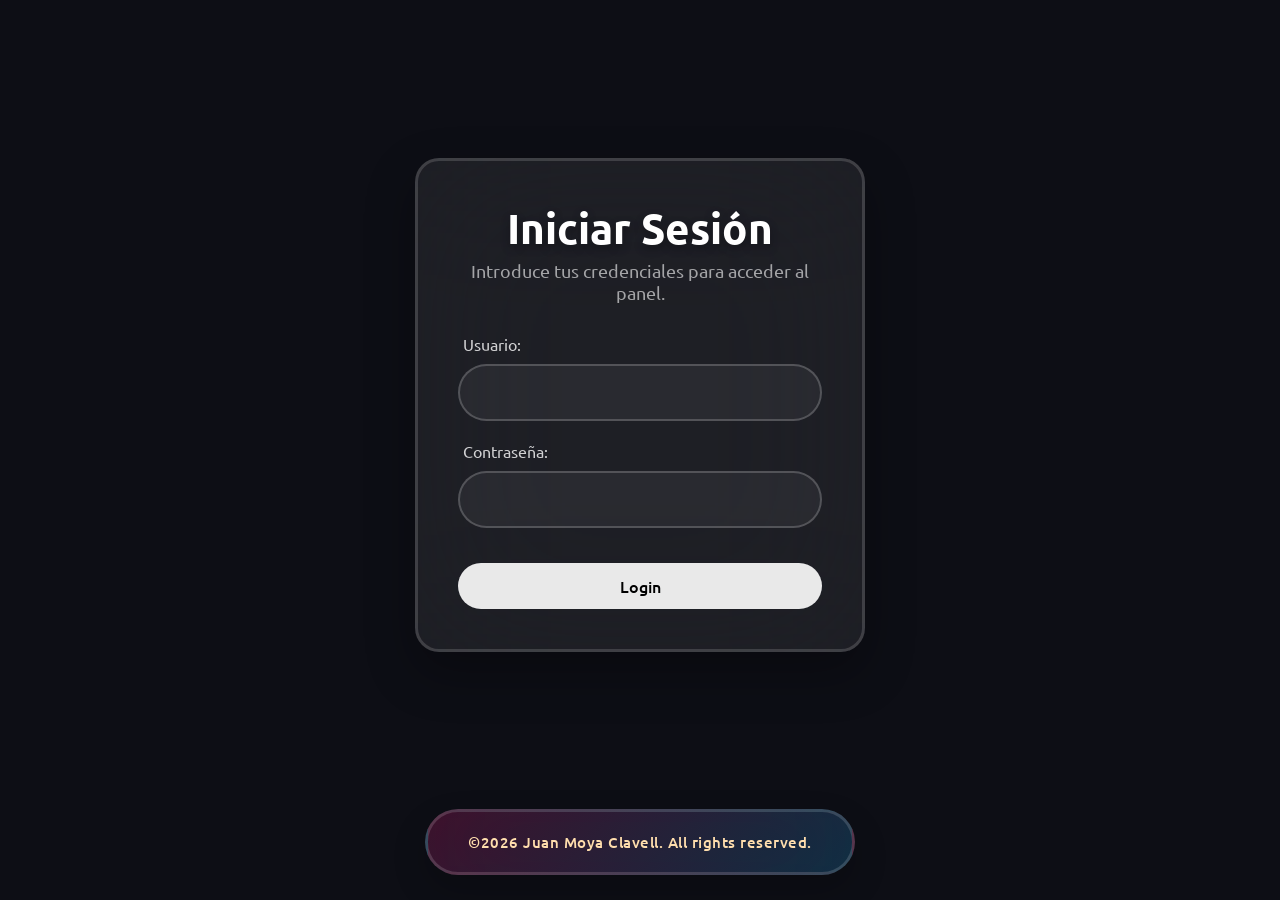
<file: index.html>
<!doctype html>
<html lang="es">
<head>
    <meta charset="UTF-8">
    <meta name="viewport" content="width=device-width, initial-scale=1">
    <link rel="stylesheet" href="style.css">
    <title>2&4wheels</title>
</head>
<body>
    <main class="contenedor-inicio main-flex">

        <div id="vista-login" class="tarjeta-login">
            <h1>Iniciar Sesión</h1>
            <p>Introduce tus credenciales para acceder al panel.</p>

            <p id="mensaje-error" class="error-txt" style="display: none;"></p>

            <form id="form-login" onsubmit="intentarLogin(event)" >
                <div class="grupo grupo-izquierda">
                    <label for="username">Usuario:</label>
                    <input type="text" id="username" required>
                </div>
                <div class="grupo grupo-izquierda">
                    <label for="password">Contraseña:</label>
                    <input type="password" id="password" required>
                </div>
                <button type="submit" class="btn-enviar">Login</button>
            </form>
        </div>

        <div id="vista-web" class="tarjeta-form texto-centrado" style="display: none;">
            <h1>Bienvenido a 2&4wheels</h1>
            <p>Selecciona una modalidad</p>

            <nav class="menu-nav">
                <a href="/Projecte_WEB2/2wheels/index.html">2wheels</a>
                <a href="/Projecte_WEB2/4wheels/index.html">4wheels</a>
                <a href="/Projecte_WEB2/api/contacto.php" class="premium">Concacta con nosotros</a>
            </nav>

            <button onclick="logout()" class="btn-logout">Logout</button>
        </div>
    </main>
</body>
<footer>
    <div class="footer-cont">
        <p>&copy;2026 Juan Moya Clavell. All rights reserved.</p>
    </div>
</footer>
<script src="script.js"></script>
</html>
</file>
<file: style.css>
@import url('https://fonts.googleapis.com/css2?family=Ubuntu:ital,wght@0,300;0,400;0,500;0,700;1,300;1,400;1,500;1,700&display=swap');

* {
    font-family: 'Ubuntu', sans-serif;
    margin: 0;
    padding: 0;
    box-sizing: border-box;
}

body {
    width: 100%;
    min-height: 100vh;
    color: white;
    background-color: #0d0e15;
    display: flex;
    flex-direction: column;
}

.contenedor-inicio {
    display: flex;
    justify-content: center;
    align-items: center;
    padding: 60px 20px;
}

.main-flex {
    flex: 1;
    min-height: 80vh;
}

/* Falta animacion color bordes */
.tarjeta-form {
    background-color: rgba(255, 255, 255, 0.07);
    backdrop-filter: blur(80px);
    -webkit-backdrop-filter: blur(80px);
    border-radius: 24px;
    padding: 30px 40px;
    width: 100%;
    max-width: 650px;
    border: 3px solid rgba(255, 255, 255, 0.15);
    box-shadow: 0 20px 50px rgba(0, 0, 0, 0.3),
        inset 0 1px 2px rgba(255, 255, 255, 0.2);
}

/* Intentar hacer animacion bordes verdes al loguearse correctamente */
.tarjeta-login {
    background: rgba(255, 255, 255, 0.07);
    backdrop-filter: blur(80px);
    -webkit-backdrop-filter: blur(80px);
    border-radius: 24px;
    padding: 40px;
    width: 100%;
    max-width: 450px;
    border: 3px solid rgba(255, 255, 255, 0.15);
    box-shadow: 0 20px 50px rgba(0, 0, 0, 0.3);
    text-align: center;
}

.oculto {
    display: none !important;
}

.texto-centrado {
    text-align: center;
}

h1 {
    color: white;
    font-size: 42px;
    margin-bottom: 5px;
    text-shadow: 0 4px 10px rgba(0, 0, 0, 0.3);
}

.error-txt {
    color: #ff4757;
    margin-bottom: 30px;
    font-size: 1rem;
}

p {
    color: rgba(255, 255, 255, 0.6);
    font-size: 18px;
    margin-bottom: 30px;
}

.grupo {
    margin-bottom: 20px;
    display: flex;
    flex-direction: column;
    gap: 10px;
}

.grupo-izquierda {
    text-align: left;
}

.grupo label {
    font-size: 1rem;
    color: rgba(255, 255, 255, 0.8);
    font-weight: 400;
    padding-left: 5px;
}

.grupo input {
    width: 100%;
    padding: 14px 16px;
    background: rgba(255, 255, 255, 0.05);
    border: 2px solid rgba(255, 255, 255, 0.2);
    border-radius: 50px;
    color: white;
    font-size: 1.2rem;
    outline: none;
    transition: all 0.3s ease;
}

.grupo input:focus {
    background: rgba(255, 255, 255, 0.1);
    border-color: rgba(255, 255, 255, 0.4);
    box-shadow: 0 0 15px rgba(255, 255, 255, 0.3);
}

.btn-enviar {
    width: 100%;
    padding: 12px;
    margin-top: 15px;
    background: rgba(255, 255, 255, 0.9);
    color: black;
    border: none;
    border-radius: 50px;
    font-size: 1rem;
    font-weight: 500;
    cursor: pointer;
    transition: all 0.3s ease, transform 0.3s ease-in-out;
}

.btn-enviar:hover {
    background: rgba(255, 255, 255, 0.3);
    color: #222222;
    backdrop-filter: blur(10px);
    -webkit-backdrop-filter: blur(10px);
    box-shadow: 0 8px 24px rgba(0, 0, 0, 0.2);
    transform: scale(1.05);
}

.btn-logout {
    background: rgba(255, 71, 87, 0.8);
    color: white;
    border: none;
    border-radius: 50px;
    padding: 10px 25px;
    font-weight: 500;
    cursor: pointer;
    margin-top: 20px;
    transition: all 0.3s ease;
}

.btn-logout:hover {
    background: #ff4757;
    transform: scale(1.05);
}

.menu-nav {
    display: flex;
    flex-direction: column;
    gap: 20px;
    width: 100%;
    align-items: center;
}

a {
    display: inline-block;
    text-decoration: none;
    font-weight: 600;
    font-size: 18px;
    letter-spacing: 0.5px;

    border: 3px solid rgba(255, 255, 255, 0.15);
    border-radius: 20px;
    background: linear-gradient(135deg, rgba(254, 33, 139, 0.2) 0%, rgba(33, 176, 254, 0.2) 100%);
    backdrop-filter: blur(50px);
    color: rgba(255, 255, 255, 0.85);

    width: 280px;
    padding: 18px 0;
    text-align: center;

    transition: transform 0.2s ease-in-out, border-color 0.3s ease, box-shadow 0.3s ease;
    box-shadow: 0 15px 35px rgba(0, 0, 0, 0.2);
}

a:hover {
    transform: scale(1.05);
    border-color: rgba(255, 255, 255, 0.4);
    color: white;
    box-shadow: 0 20px 40px rgba(0, 0, 0, 0.4);
}

.premium {
    background: linear-gradient(135deg, rgba(33, 176, 254, 0.25) 0%, rgba(254, 33, 139, 0.1) 100%);
}

.premium:hover {
    border-color: #21b0fe;
}

footer {
    width: 100%;
    padding: 0 20px 25px 20px;
    background: transparent;
    margin-top: auto;
    display: flex;
    justify-content: center;
}

.footer-cont {
    border: 3px solid rgba(255, 255, 255, 0.15);
    border-radius: 60px;
    background: linear-gradient(135deg, rgba(254, 33, 139, 0.2) 0%, rgba(33, 176, 254, 0.2) 100%);
    backdrop-filter: blur(50px);
    padding: 20px 40px;
    text-align: center;
    box-shadow: 0 15px 35px rgba(0, 0, 0, 0.2);
    display: inline-flex;
    justify-content: center;
    align-items: center;
}

.footer-cont p {
    color: navajowhite;
    font-size: 15px;
    font-weight: 500;
    letter-spacing: 0.5px;
    margin: 0;
    white-space: nowrap;
}
</file>
